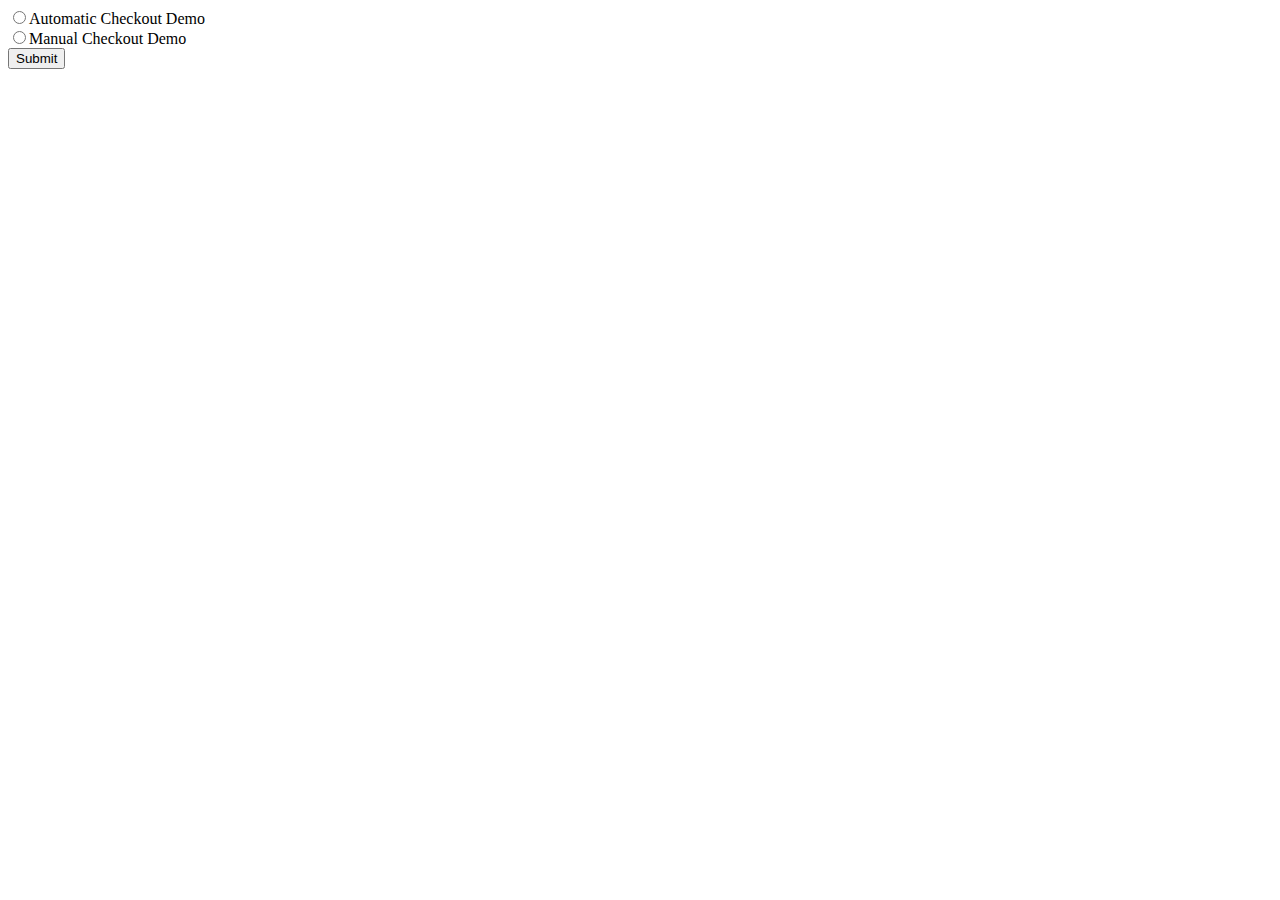
<file: razorpay/index.html>
<!DOCTYPE html>
<html>
<head lang="en">
    <meta charset="utf-8">
    <link rel="stylesheet" href="http://yegor256.github.io/tacit/tacit.min.css"/>
</head>
<body>
    <form id="checkout-selection" method="POST">
        <input type="radio" name="checkout" value="automatic">Automatic Checkout Demo<br>
        <input type="radio" name="checkout" value="orders">Manual Checkout Demo<br>
        <input type="submit" value="Submit">
    </form>
    <script type="text/javascript" src="https://ajax.googleapis.com/ajax/libs/jquery/3.1.1/jquery.min.js"></script>
    <script>
        jQuery(document).ready(function($) 
        {
            var form = $('#checkout-selection');
            var radio = $('input[name="checkout"]');
            var choice = '';

            radio.change(function(e) 
            {
                choice = this.value;
                if (choice === 'orders') 
                {
                    form.attr('action', 'pay.php?checkout=manual');
                } 
                else 
                {
                    form.attr('action', 'pay.php?checkout=automatic');
                }
            });
        });
    </script>

</body>
</html>
</file>
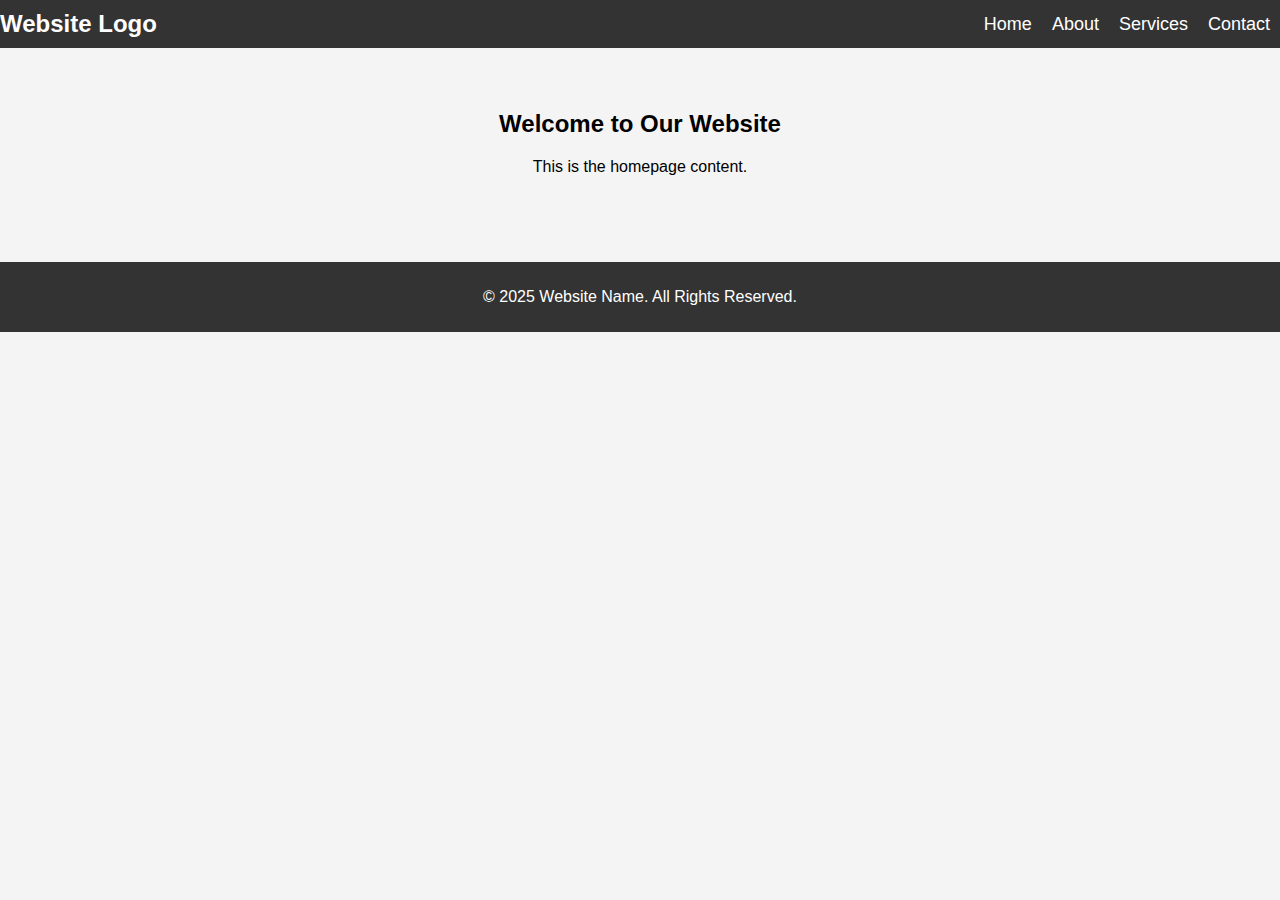
<file: sample/index.html>
<!DOCTYPE html>
<html lang="en">
<head>
    <meta charset="UTF-8">
    <meta name="viewport" content="width=device-width, initial-scale=1.0">
    <title>Multipage Website</title>
    <link rel="stylesheet" href="styles.css">
</head>
<body>
    <!-- Header with Hamburger Menu -->
    <header>
        <div class="logo">
            <h1>Website Logo</h1>
        </div>
        <nav class="navbar">
            <ul>
                <li><a href="index.html">Home</a></li>
                <li><a href="about.html">About</a></li>
                <li><a href="services.html">Services</a></li>
                <li><a href="contact.html">Contact</a></li>
            </ul>
        </nav>
        <div class="hamburger" onclick="toggleMenu()">
            <span class="bar"></span>
            <span class="bar"></span>
            <span class="bar"></span>
        </div>
    </header>

    <!-- Main Content (This will change for each page) -->
    <main>
        <h2>Welcome to Our Website</h2>
        <p>This is the homepage content.</p>
    </main>

    <!-- Footer -->
    <footer>
        <p>&copy; 2025 Website Name. All Rights Reserved.</p>
    </footer>

    <!-- Scripts -->
    <script src="script.js"></script>
</body>
</html>
</file>
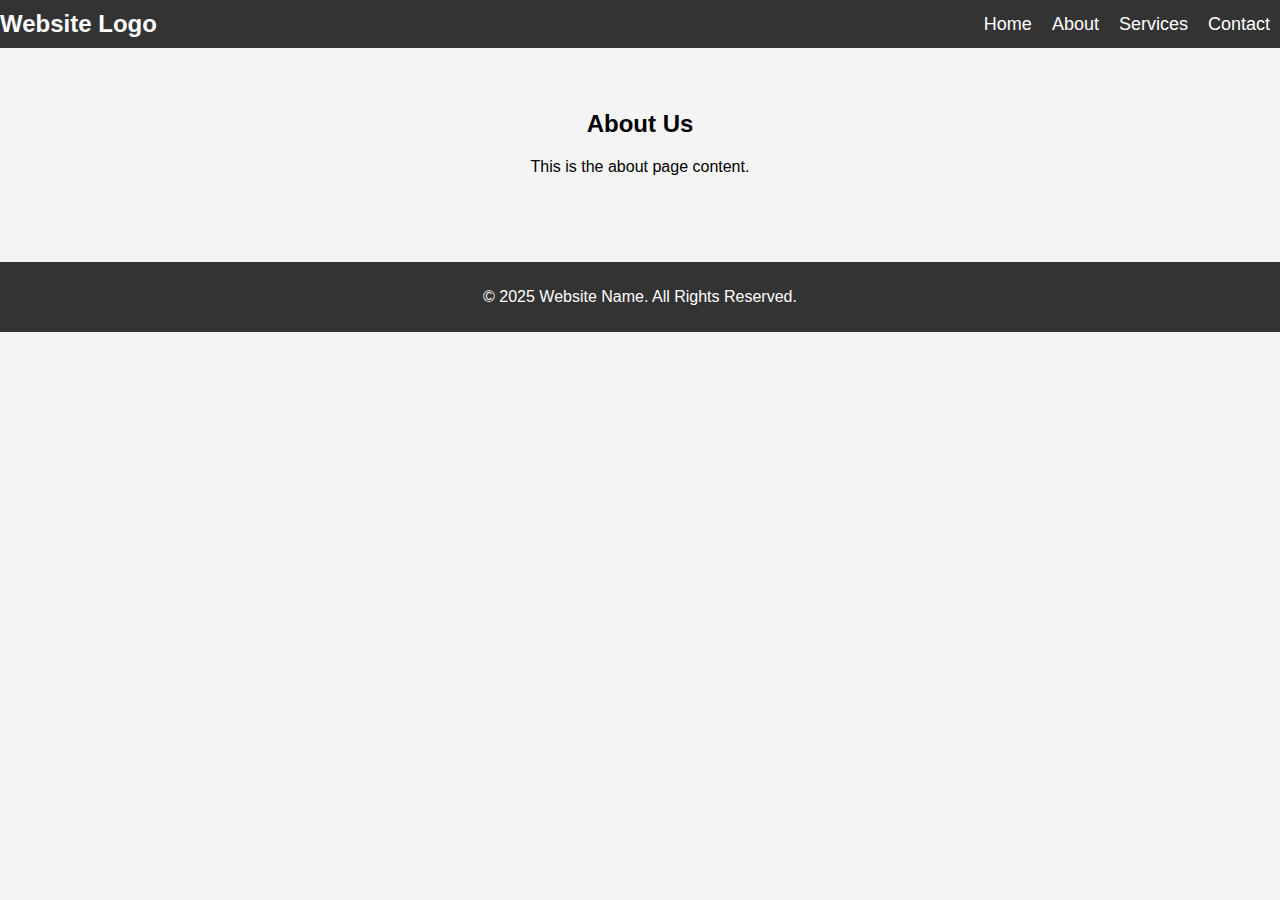
<file: sample/about.html>
<!DOCTYPE html>
<html lang="en">
<head>
    <meta charset="UTF-8">
    <meta name="viewport" content="width=device-width, initial-scale=1.0">
    <title>About Us</title>
    <link rel="stylesheet" href="styles.css">
</head>
<body>
    <!-- Header -->
    <header>
        <div class="logo">
            <h1>Website Logo</h1>
        </div>
        <nav class="navbar">
            <ul>
                <li><a href="index.html">Home</a></li>
                <li><a href="about.html">About</a></li>
                <li><a href="services.html">Services</a></li>
                <li><a href="contact.html">Contact</a></li>
            </ul>
        </nav>
        <div class="hamburger" onclick="toggleMenu()">
            <span class="bar"></span>
            <span class="bar"></span>
            <span class="bar"></span>
        </div>
    </header>

    <main>
        <h2>About Us</h2>
        <p>This is the about page content.</p>
    </main>

    <footer>
        <p>&copy; 2025 Website Name. All Rights Reserved.</p>
    </footer>

    <script src="script.js"></script>
</body>
</html>
</file>
<file: sample/styles.css>
/* Global Styles */
body {
    font-family: Arial, sans-serif;
    margin: 0;
    padding: 0;
    background-color: #f4f4f4;
}

header {
    background-color: #333333;
    color: white;
    padding: 10px 0px;
    display: flex;
    justify-content: space-between;
    align-items: center;
    position: fixed;
    width: 100%;
    top: 0;
    z-index: 1000;
}

header .logo h1 {
    margin: 0;
    font-size: 24px;
}

nav ul {
    list-style: none;
    margin: 0;
    padding: 0;
    display: flex;
}

nav ul li {
    margin: 0 10px;
}

nav ul li a {
    color: white;
    text-decoration: none;
    font-size: 18px;
}

.hamburger {
    display: none;
    flex-direction: column;
    cursor: pointer;
    width: 30px;
    height: 20px;
    justify-content: space-between;
}

.hamburger .bar {
    height: 4px;
    background-color: white;
    width: 100%;
}

/* Main Content */
main {
    margin-top: 70px;
    padding: 20px;
    text-align: center;
}

footer {
    background-color: #333333;
    color: white;
    text-align: center;
    padding: 10px;
    margin-top: 50px;
}

/* Mobile Responsiveness */
@media (max-width: 768px) {
    nav ul {
        display: none;
        flex-direction: column;
        width: 100%;
        background-color: #333;
        position: absolute;
        top: 60px;
        left: 0;
        padding: 10px 0;
    }

    nav ul li {
        margin: 10px 0;
    }

    nav ul li a {
        padding: 10px;
        text-align: center;
        width: 100%;
        display: block;
    }

    .hamburger {
        display: flex;
    }

    nav.active ul {
        display: flex;
    }
}
</file>
